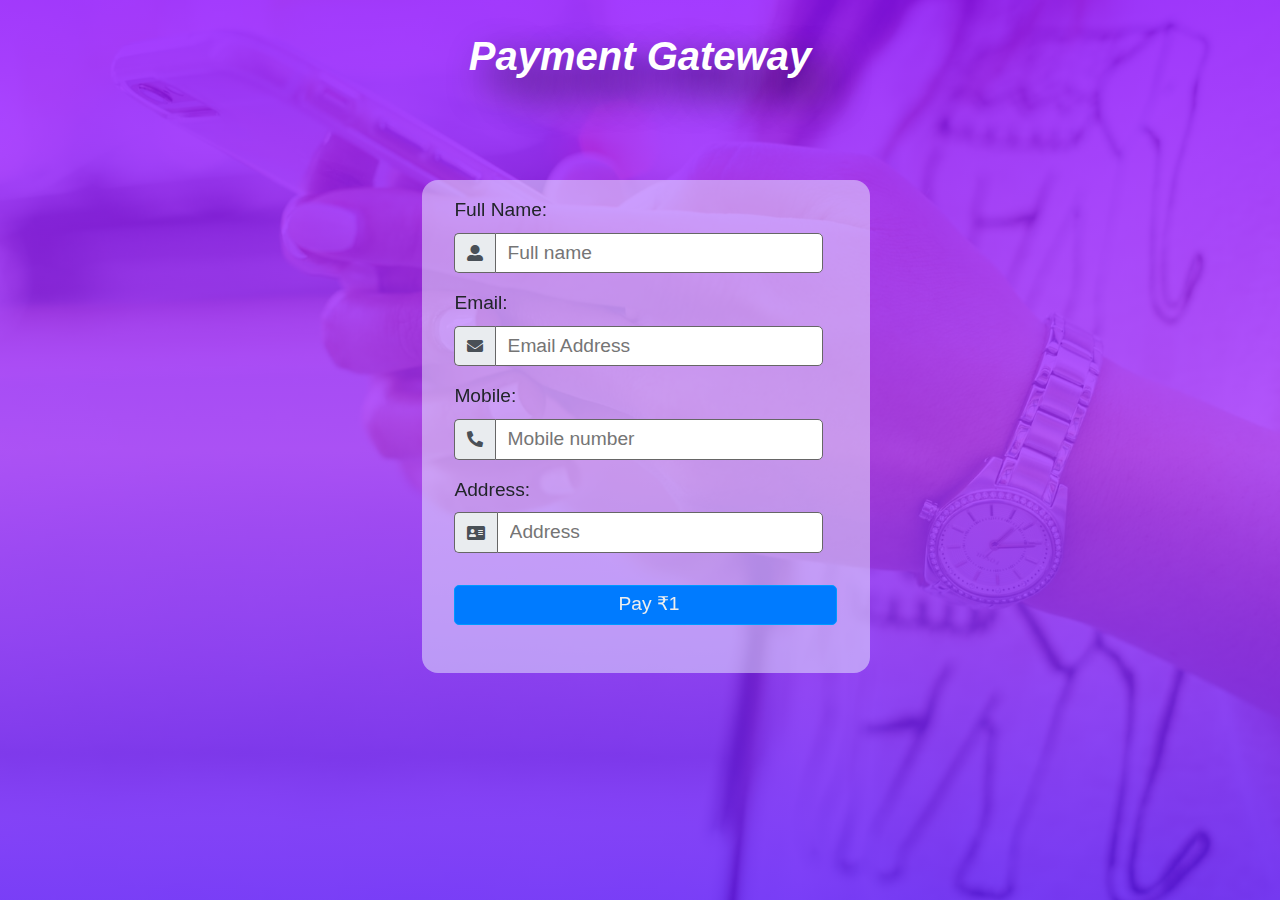
<file: index.html>
<!DOCTYPE html>
<html lang="en">
<head>
    <meta charset="UTF-8">
    <meta http-equiv="X-UA-Compatible" content="IE=edge">
    <meta name="viewport" content="width=device-width, initial-scale=1.0">
    <link rel="shortcut icon" href="img/payment.png" type="image/x-icon">
    <link rel="stylesheet" href="bot/bootstrap.min.css">
    <link rel="stylesheet" href="https://cdnjs.cloudflare.com/ajax/libs/font-awesome/5.15.3/css/all.min.css">
    <link rel="stylesheet" href="bot/animate.css">
    <script src="bot/require.js"></script>
    <script src="bot/bootstrap.min.js"></script>
    <link rel="stylesheet" href="css/style.css">
    <title>Payment Gateway</title>
</head>
<body>
    <div class="body-div">
        <h1 class="gateway-heading">
            Payment Gateway
        </h1>
        <div class="main-div">
            <form action="pay.php" method="POST" name="form" onsubmit="return validform();">    
                <label for="name" class="formlabel">Full Name:</label>
                <div class="input-group flex-nowrap inp-grouping-div">
                    <span class="input-group-text group-span" id="addon-wrapping"><i class="fas fa-user-alt"></i></span>
                    <input class="form-input" id="name" type="text" name="name" autocapitalize="words" placeholder="Full name" pattern=".{3,20}" title="3 to 20 characters">
                </div>
                <label for="email" class="formlabel">Email:</label>
                <div class="input-group flex-nowrap inp-grouping-div">
                    <span class="input-group-text group-span" id="addon-wrapping"><i class="fas fa-envelope"></i></span>
                    <input class="form-input" id="email" type="email" name="email" placeholder="Email Address" pattern=".{6,90}" title="Invalid email">
                </div>
                <label for="mobile" class="formlabel">Mobile:</label>
                <div class="input-group flex-nowrap inp-grouping-div">
                    <span class="input-group-text group-span" id="addon-wrapping"><i class="fas fa-phone-alt"></i></span>
                    <input class="form-input" id="mobile" name="mobile" type="number" placeholder="Mobile number" min="6000000000" max="9999999999" title="Mobile Number">
                </div>
                <label for="address" class="formlabel">Address:</label>
                <div class="input-group flex-nowrap inp-grouping-div">
                    <span class="input-group-text group-span" id="addon-wrapping"><i class="fas fa-address-card"></i></span>
                    <input class="form-input" id="address" name="address" type="text" placeholder="Address" pattern=".{5,50}" title="5 to 20 characters">
                </div>  
                <input type="hidden" name="amount" value="1" id="amount">
                <input type="submit" id="submit" name="submit" class="btn btn-primary form-input" value="Pay &#8377;1">
            </form>    
        </div>
    </div>

    <script>
        function validform(){
         var name = document.forms['form']['name'].value;
         var email = document.forms['form']['email'].value;
         var address = document.forms['form']['address'].value;
         var mobile = document.forms['form']['mobile'].value;

      
         if(name.trim() == ""){
           alert('Please enter the name');
           return false;
         }
         if(email.trim() == ""){
           alert('Please enter the email');
           return false;
         }
         if(address.trim() == ""){
           alert('Please enter address');
           return false;
         }
         if(mobile.trim() == ""){
            alert('Please enter mobile number');
            return false;
          }
          
         return true;
        }
      </script>
      
</body>
</html>
</file>
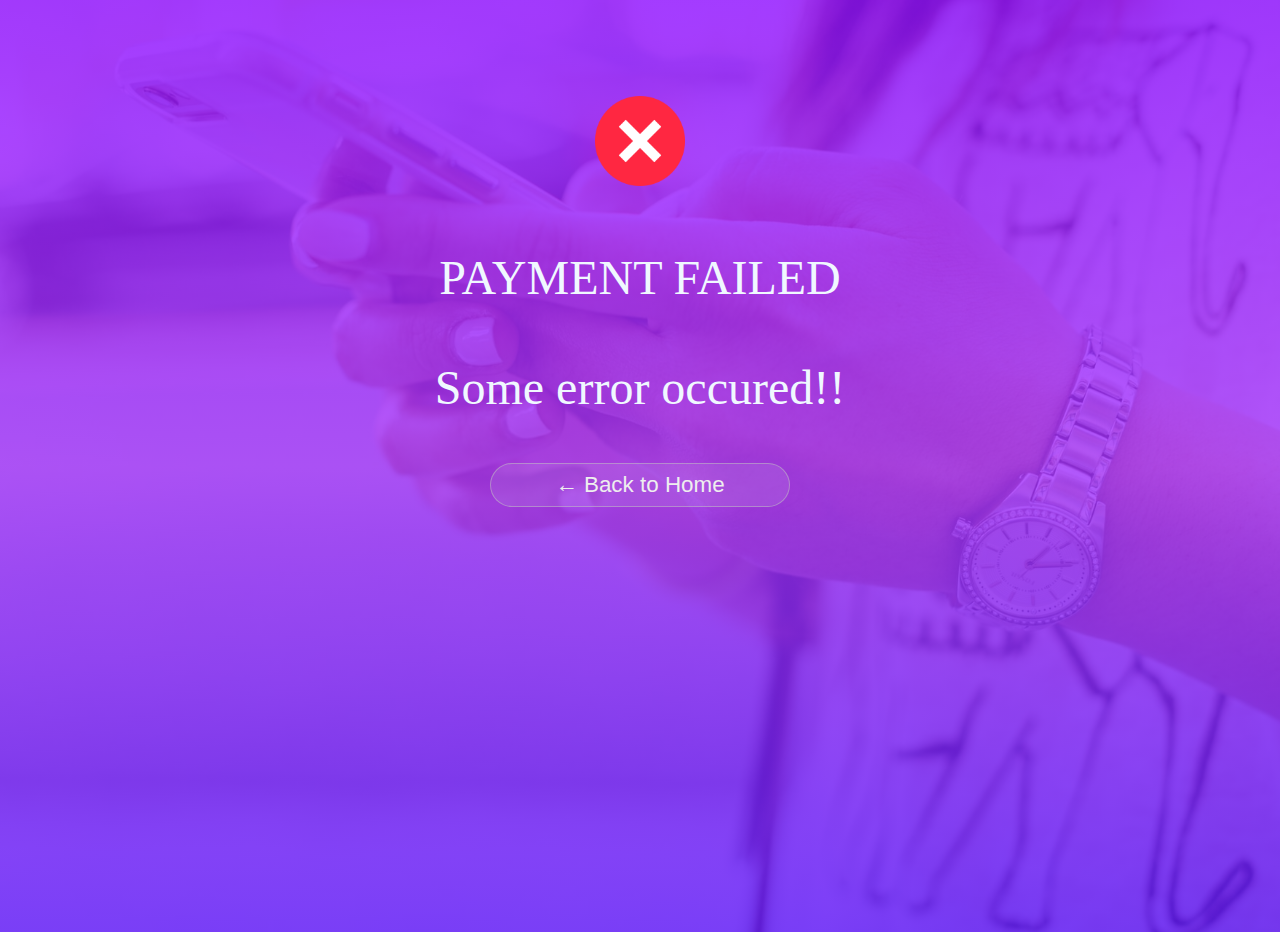
<file: fail.html>
<!DOCTYPE html>
<html lang="en">

<head>
    <meta charset="UTF-8">
    <meta http-equiv="X-UA-Compatible" content="IE=edge">
    <meta name="viewport" content="width=device-width, initial-scale=1.0">
    <title>Transaction Fail</title>
    <link rel="stylesheet" href="css/style.css">
    <link rel="stylesheet" href="css/fail.css">
    <link rel="shortcut icon" href="img/close.png" type="image/x-icon">
</head>

<body>
    <div class="body-div">
        <div class="logo"></div>
        <h1 class="success-msg">
            <span class="congrats">
                Payment Failed
            </span><br><br>
            Some error occured!!
        </h1>
        <button class="btn home-btn" onclick="window.location.assign('index.html');">
            &#8592; Back to Home
        </button>
    </div>
</body>

</html>
</file>
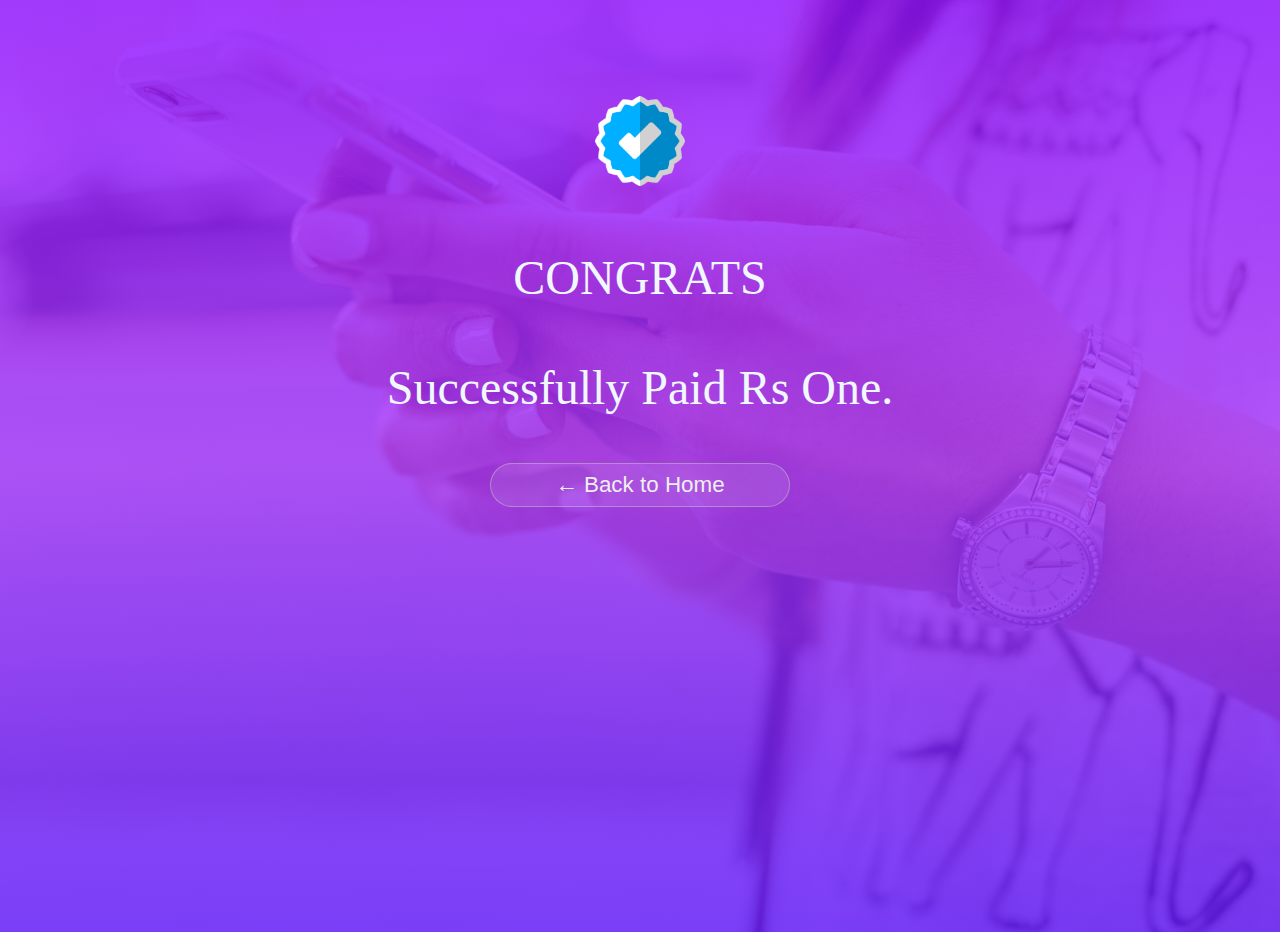
<file: success.html>
<!DOCTYPE html>
<html lang="en">

<head>
    <meta charset="UTF-8">
    <meta http-equiv="X-UA-Compatible" content="IE=edge">
    <meta name="viewport" content="width=device-width, initial-scale=1.0">
    <title>Success</title>
    <link rel="stylesheet" href="css/style.css">
    <link rel="stylesheet" href="css/success.css">
    <link rel="shortcut icon" href="img/tick.png" type="image/x-icon">
</head>

<body>
    <div class="body-div">
        <div class="logo"></div>
        <h1 class="success-msg">
            <span class="congrats">
                Congrats
            </span><br><br>
            Successfully Paid Rs One.
        </h1>
        <button class="btn home-btn" onclick="window.location.assign('index.html');">
            &#8592; Back to Home
        </button>
    </div>
</body>

</html>
</file>
<file: css/style.css>
*{
    padding: 0;
    margin: 0;
}
.body-div{
    height: 100vh;
    background:linear-gradient(rgb(141, 11, 255,0.8),rgb(167, 52, 255,0.8),rgb(97, 21, 251,0.8)),url(../img/paymoney-image-girl.jpg);
    background-repeat: no-repeat;
    background-size: cover;
    
}
.gateway-heading{
    text-align: center;
    display:block;
    padding-top: 2rem;
    font-weight: 700;
    color:#fff;
    text-shadow:20px 20px 40px rgb(0, 0, 0) ;
    font-style: italic;
}
.main-div{
    display: block;
    position: fixed;
    height: auto;
    width: 35vw;
    left:33vw;
    top:20vh;
    border-radius: 1rem;
    background:linear-gradient(rgb(206, 206, 206),rgb(206, 206, 206),rgb(139, 139, 139));
    background:rgba(240, 248, 255, 0.479);
    padding-top:0rem;
    padding-left: 1rem;
    padding-right: 1rem;
    padding-bottom: 3rem;

}
.formlabel{
    font-size: 1.2rem;
    font-weight:500;
    display: block;
    padding-left: 1rem;
    padding-top: 1rem;
    padding-right: 1rem;
}
.form-input{
    font-size: 1.2rem;
    font-weight:500;
    display: block;
    width:100%;
    height: auto;
    margin-left: 0rem;
    margin-right: 1rem;
    padding-left: 0.7rem;
    padding-top: 0.3rem;
    padding-right: 0.3rem;
    padding-bottom: 0.3rem;
    border-radius: 0px 5px 5px 0px;
    border:1px solid #666;
}
#submit{
    margin-top: 2rem;
    color:#eeeeee;
    width:92% ;
    margin-left: 1rem;
    border: 1px solid rgb(0, 153, 255);
    border-radius:5px;
    /* background-color: green; */
}
.inp-grouping-div{
    width: 92.5%;
    
    margin-left: 1rem;
}
.group-span{
    
    border-radius:5px 0px 0px 5px;
    border: 1px solid #666;
    border-right: 0;
}

@media screen and (max-width:1000px) {
    
    
    .main-div{
        display: block;
        position: fixed;
        height: auto;
        width: 55vw;
        left:20vw;
        top:20vh;
        border-radius: 1rem;
        background:linear-gradient(rgb(206, 206, 206),rgb(206, 206, 206),rgb(139, 139, 139));
        background:rgba(240, 248, 255, 0.479);
        padding-top:0rem;
        padding-left: 1rem;
        padding-right: 1rem;
        padding-bottom: 3rem;

    }
}



@media screen and (max-width:700px) {
    .main-div{
        display: block;
        position: fixed;
        height: auto;
        width: 75vw;
        left:12.5vw;
        top:20vh;
        border-radius: 1rem;
        background:linear-gradient(rgb(206, 206, 206),rgb(206, 206, 206),rgb(139, 139, 139));
        background:rgba(240, 248, 255, 0.479);
        padding-top:0rem;
        padding-left: 1rem;
        padding-right: 1rem;
        padding-bottom: 3rem;

    }
}





@media screen and (max-width:470px) {
    .body-div{
      /* height:120vh; */
        background:linear-gradient(rgb(141, 11, 255,0.8),rgb(167, 52, 255,0.8),rgb(97, 21, 251,0.8)),url(../img/girlpayingmoney.png);
        background-repeat: no-repeat;
        background-size: cover;
        background-attachment: fixed;
        padding: 0;
        height: auto;
        padding-bottom: 10rem;
    }
    .gateway-heading{
        font-size: 2.3rem;
    }
    .main-div{
        display: block;
        position: static;
        height: auto;
        width: 94vw;
        margin: 3rem auto;
        border-radius: 1rem;
        background:linear-gradient(rgb(206, 206, 206),rgb(206, 206, 206),rgb(139, 139, 139));
        background:rgba(240, 248, 255, 0.479);
        padding-top:0rem;
        padding-left: 1rem;
        padding-right: 1rem;
        padding-bottom: 3rem;

    }
    
.formlabel{
    font-size: 1.1rem;
    font-weight:500;
    display: block;
    padding-left: 1rem;
    padding-top: 1rem;
    padding-right: 1rem;
}
.form-input{
    font-size: 1.4rem;
    font-weight:500;
    display: block;
    width:100%;
    height: auto;
    margin-left: 0rem;
    margin-right: 1rem;
    padding-left: 0.7rem;
    padding-top: 0.2rem;
    padding-right: 1rem;
    padding-bottom: 0.2rem;
    border-radius: 0px 5px 5px 0px;
    border:1px solid #666;
}
#submit{
    margin-top: 2rem;
    color:#eeeeee;
    width:92% ;
    margin-left: 1rem;
    border: 1px solid rgb(0, 153, 255);
    border-radius:5px;
    /* background-color: green; */
}
}
</file>
<file: css/fail.css>
.body-div{
    padding-top: 2rem;
    height: 100vh;
}
.logo{
    height: 7vw;
    width:7vw;
    background-image:url(../img/close.png);
    background-size: 100% 100%;
    margin: 4rem auto;
}
.success-msg{
    margin: 0 auto;
    font-size: 3rem;
    font-family:'Times New Roman', Times, serif;
    display: block;
    font-weight: 400;
    /* text-transform: uppercase; */
    text-align: center;
    color:aliceblue;
}
.congrats{
    font-size: 3rem;
    font-family:consolas;
    text-transform: uppercase;
    font-weight: 300;
}
.home-btn{
    display: block;
    padding-left: 4rem;
    padding-right: 4rem;
    padding-top: 0.5rem;
    padding-bottom: 0.5rem;
    font-size: 1.4rem;
    border: 0;
    border-radius: 3rem;
    margin: 3rem auto;
    background-color:rgba(240, 248, 255, 0.1);
    color:#eee;
    transition: 0.5s ease;
    cursor: pointer;
    border:1px solid rgba(192, 192, 192, 0.529);
}
.home-btn:hover{
    background-color: rgba(240, 248, 255, 0.76);
    color:#444;
    font-size:1.8 ;
}







@media screen and (max-width:1000px) {
    .logo{
        height:10vw;
        width:10vw;
        background-image:url(../img/close.png);
        background-size: 100% 100%;
        margin: 4rem auto;
    }
    
.success-msg{
    margin: 0 auto;
    font-size: 2rem;
    font-family:'Times New Roman', Times, serif;
    display: block;
    font-weight: 400;
    /* text-transform: uppercase; */
    text-align: center;
    color:aliceblue;
}
.congrats{
    font-size: 3rem;
    font-family:consolas;
    text-transform: uppercase;
    font-weight: 300;
}
.home-btn{
    display: block;
    padding-left: 4rem;
    padding-right: 4rem;
    padding-top: 0.5rem;
    padding-bottom: 0.5rem;
    font-size: 1.4rem;
    border: 0;
    border-radius: 3rem;
    margin: 5rem auto;
    background-color:rgba(240, 248, 255, 0.1);
    color:#eee;
    transition: 0.5s ease;
    cursor: pointer;
    border:1px solid rgba(192, 192, 192, 0.529);
}
}













@media screen and (max-width:700px) {
    .logo{
        height:10vw;
        width:10vw;
        background-image:url(../img/close.png);
        background-size: 100% 100%;
        margin: 4rem auto;
    }
    
.success-msg{
    margin: 0 auto;
    font-size: 2rem;
    font-family:'Times New Roman', Times, serif;
    display: block;
    font-weight: 400;
    /* text-transform: uppercase; */
    text-align: center;
    color:aliceblue;
}
.congrats{
    font-size: 3rem;
    font-family:consolas;
    text-transform: uppercase;
    font-weight: 300;
}
.home-btn{
    display: block;
    padding-left: 4rem;
    padding-right: 4rem;
    padding-top: 0.5rem;
    padding-bottom: 0.5rem;
    font-size: 1.4rem;
    border: 0;
    border-radius: 3rem;
    margin: 5rem auto;
    background-color:rgba(240, 248, 255, 0.1);
    color:#eee;
    transition: 0.5s ease;
    cursor: pointer;
    border:1px solid rgba(192, 192, 192, 0.529);
}
}

















@media screen and (max-width:550px) {
    .body-div{
        height:100vh;
        background:linear-gradient(rgb(141, 11, 255,0.8),rgb(167, 52, 255,0.8),rgb(97, 21, 251,0.8)),url(https://lh3.googleusercontent.com/proxy/BwyfPL2x4U2KZFDlpUqvrGZbloXx7zBbslyjpFKUYlUJiH4yeBJRsGh676WVBEWxX6jW8wMcBVm4uXo-hJ75sLWpy9ZyddbyZPWjJ-ziP3nJawE5X3HnYJUXa5t6xfqY5VC9G6g);
        background-repeat: no-repeat;
        background-size: cover;
        background-attachment: fixed;
        padding: 0;
        padding-top: 1rem;
        /* padding-bottom: 10rem; */
    }
    
    .logo{
        height:12vw;
        width:12vw;
        background-image:url(../img/close.png);
        background-size: 100% 100%;
        margin: 4rem auto;
    }
    
.success-msg{
    margin: 0 auto;
    font-size: 2rem;
    font-family:'Times New Roman', Times, serif;
    display: block;
    font-weight: 400;
    /* text-transform: uppercase; */
    text-align: center;
    color:aliceblue;
}
.congrats{
    font-size: 3rem;
    font-family:consolas;
    text-transform: uppercase;
    font-weight: 300;
}
.home-btn{
    display: block;
    padding-left: 4rem;
    padding-right: 4rem;
    padding-top: 0.5rem;
    padding-bottom: 0.5rem;
    font-size: 1.4rem;
    border: 0;
    border-radius: 3rem;
    margin: 5rem auto;
    background-color:rgba(240, 248, 255, 0.1);
    color:#eee;
    transition: 0.5s ease;
    cursor: pointer;
    border:1px solid rgba(192, 192, 192, 0.529);
}
}







@media screen and (max-width:470px) {

    .logo{
        height:14vw;
        width:14vw;
        background-image:url(../img/close.png);
        background-size: 100% 100%;
        margin: 4rem auto;
    }
    
.success-msg{
    margin: 0 auto;
    font-size: 1.5rem;
    font-family:'Times New Roman', Times, serif;
    display: block;
    font-weight: 400;
    /* text-transform: uppercase; */
    text-align: center;
    color:aliceblue;
}
.congrats{
    font-size: 2.5rem;
    font-family:consolas;
    text-transform: uppercase;
    font-weight: 300;
}
.home-btn{
    display: block;
    padding-left: 3rem;
    padding-right: 3rem;
    padding-top: 0.5rem;
    padding-bottom: 0.5rem;
    font-size: 1.2rem;
    border: 0;
    border-radius: 3rem;
    margin: 7rem auto;
    background-color:rgba(240, 248, 255, 0.1);
    color:#eee;
    transition: 0.5s ease;
    cursor: pointer;
    border:1px solid rgba(192, 192, 192, 0.529);
}
}
</file>
<file: css/success.css>
.body-div{
    padding-top: 2rem;
    height: 100vh;
}
.logo{
    height: 7vw;
    width:7vw;
    background-image:url(../img/success.png);
    background-size: 100% 100%;
    margin: 4rem auto;
}
.success-msg{
    margin: 0 auto;
    font-size: 3rem;
    font-family:'Times New Roman', Times, serif;
    display: block;
    font-weight: 400;
    /* text-transform: uppercase; */
    text-align: center;
    color:aliceblue;
}
.congrats{
    font-size: 3rem;
    font-family:consolas;
    text-transform: uppercase;
    font-weight: 300;
}
.home-btn{
    display: block;
    padding-left: 4rem;
    padding-right: 4rem;
    padding-top: 0.5rem;
    padding-bottom: 0.5rem;
    font-size: 1.4rem;
    border: 0;
    border-radius: 3rem;
    margin: 3rem auto;
    background-color:rgba(240, 248, 255, 0.1);
    color:#eee;
    transition: 0.5s ease;
    cursor: pointer;
    border:1px solid rgba(192, 192, 192, 0.529);
}
.home-btn:hover{
    background-color: rgba(240, 248, 255, 0.76);
    color:#444;
    font-size:1.8 ;
}







@media screen and (max-width:1000px) {
    .logo{
        height:10vw;
        width:10vw;
        background-image:url(../img/success.png);
        background-size: 100% 100%;
        margin: 4rem auto;
    }
    
.success-msg{
    margin: 0 auto;
    font-size: 2rem;
    font-family:'Times New Roman', Times, serif;
    display: block;
    font-weight: 400;
    /* text-transform: uppercase; */
    text-align: center;
    color:aliceblue;
}
.congrats{
    font-size: 3rem;
    font-family:consolas;
    text-transform: uppercase;
    font-weight: 300;
}
.home-btn{
    display: block;
    padding-left: 4rem;
    padding-right: 4rem;
    padding-top: 0.5rem;
    padding-bottom: 0.5rem;
    font-size: 1.4rem;
    border: 0;
    border-radius: 3rem;
    margin: 5rem auto;
    background-color:rgba(240, 248, 255, 0.1);
    color:#eee;
    transition: 0.5s ease;
    cursor: pointer;
    border:1px solid rgba(192, 192, 192, 0.529);
}
}













@media screen and (max-width:700px) {
    .logo{
        height:10vw;
        width:10vw;
        background-image:url(../img/success.png);
        background-size: 100% 100%;
        margin: 4rem auto;
    }
    
.success-msg{
    margin: 0 auto;
    font-size: 2rem;
    font-family:'Times New Roman', Times, serif;
    display: block;
    font-weight: 400;
    /* text-transform: uppercase; */
    text-align: center;
    color:aliceblue;
}
.congrats{
    font-size: 3rem;
    font-family:consolas;
    text-transform: uppercase;
    font-weight: 300;
}
.home-btn{
    display: block;
    padding-left: 4rem;
    padding-right: 4rem;
    padding-top: 0.5rem;
    padding-bottom: 0.5rem;
    font-size: 1.4rem;
    border: 0;
    border-radius: 3rem;
    margin: 5rem auto;
    background-color:rgba(240, 248, 255, 0.1);
    color:#eee;
    transition: 0.5s ease;
    cursor: pointer;
    border:1px solid rgba(192, 192, 192, 0.529);
}
}

















@media screen and (max-width:550px) {
    .body-div{
        height:100vh;
        background:linear-gradient(rgb(141, 11, 255,0.8),rgb(167, 52, 255,0.8),rgb(97, 21, 251,0.8)),url(https://lh3.googleusercontent.com/proxy/BwyfPL2x4U2KZFDlpUqvrGZbloXx7zBbslyjpFKUYlUJiH4yeBJRsGh676WVBEWxX6jW8wMcBVm4uXo-hJ75sLWpy9ZyddbyZPWjJ-ziP3nJawE5X3HnYJUXa5t6xfqY5VC9G6g);
        background-repeat: no-repeat;
        background-size: cover;
        background-attachment: fixed;
        padding: 0;
        padding-top: 1rem;
        /* padding-bottom: 10rem; */
    }
    
    .logo{
        height:12vw;
        width:12vw;
        background-image:url(../img/success.png);
        background-size: 100% 100%;
        margin: 4rem auto;
    }
    
.success-msg{
    margin: 0 auto;
    font-size: 2rem;
    font-family:'Times New Roman', Times, serif;
    display: block;
    font-weight: 400;
    /* text-transform: uppercase; */
    text-align: center;
    color:aliceblue;
}
.congrats{
    font-size: 3rem;
    font-family:consolas;
    text-transform: uppercase;
    font-weight: 300;
}
.home-btn{
    display: block;
    padding-left: 4rem;
    padding-right: 4rem;
    padding-top: 0.5rem;
    padding-bottom: 0.5rem;
    font-size: 1.4rem;
    border: 0;
    border-radius: 3rem;
    margin: 5rem auto;
    background-color:rgba(240, 248, 255, 0.1);
    color:#eee;
    transition: 0.5s ease;
    cursor: pointer;
    border:1px solid rgba(192, 192, 192, 0.529);
}
}







@media screen and (max-width:470px) {

    .logo{
        height:14vw;
        width:14vw;
        background-image:url(../img/success.png);
        background-size: 100% 100%;
        margin: 4rem auto;
    }
    
.success-msg{
    margin: 0 auto;
    font-size: 1.5rem;
    font-family:'Times New Roman', Times, serif;
    display: block;
    font-weight: 400;
    /* text-transform: uppercase; */
    text-align: center;
    color:aliceblue;
}
.congrats{
    font-size: 2.5rem;
    font-family:consolas;
    text-transform: uppercase;
    font-weight: 300;
}
.home-btn{
    display: block;
    padding-left: 3rem;
    padding-right: 3rem;
    padding-top: 0.5rem;
    padding-bottom: 0.5rem;
    font-size: 1.2rem;
    border: 0;
    border-radius: 3rem;
    margin: 7rem auto;
    background-color:rgba(240, 248, 255, 0.1);
    color:#eee;
    transition: 0.5s ease;
    cursor: pointer;
    border:1px solid rgba(192, 192, 192, 0.529);
}
}
</file>
